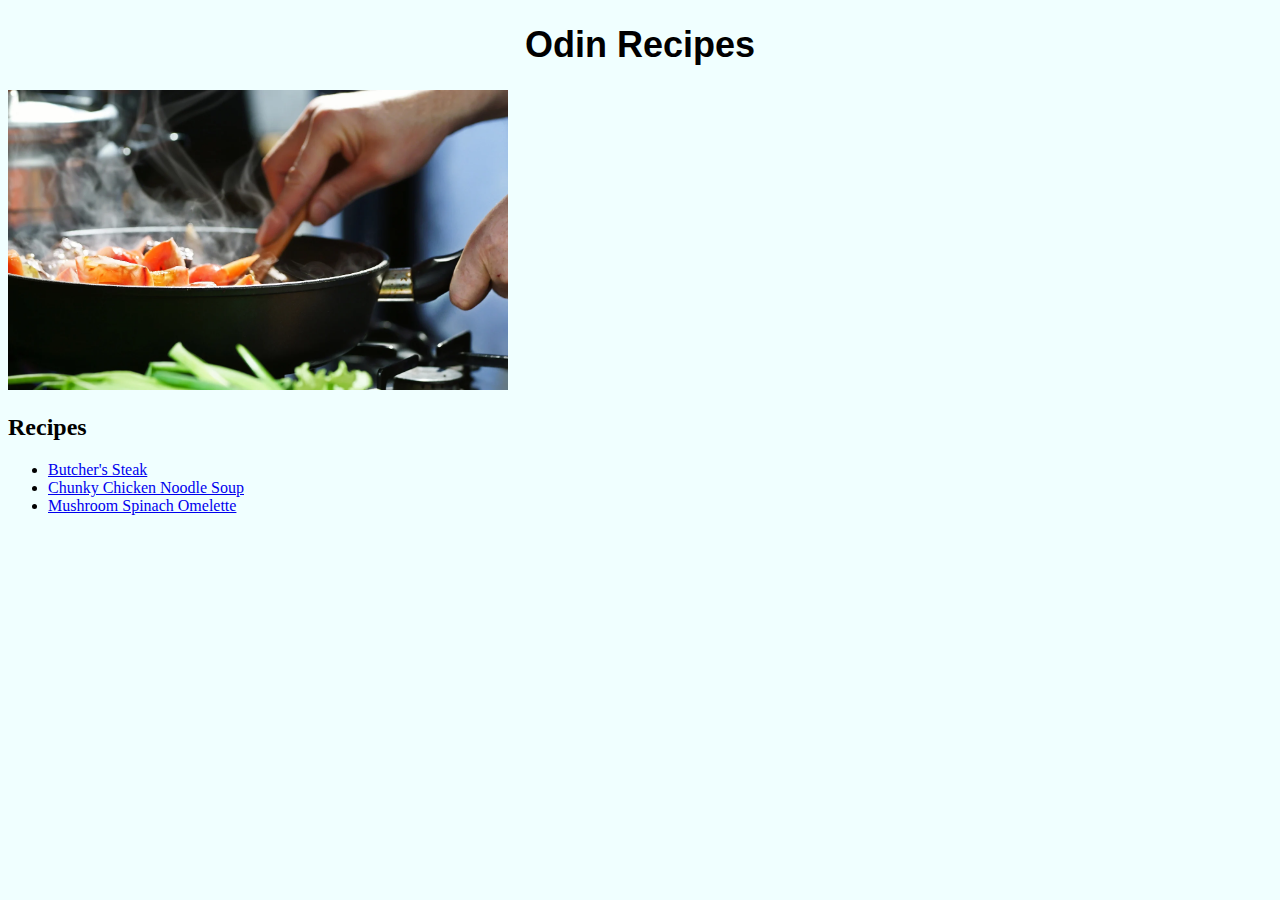
<file: index.html>
<!DOCTYPE html>

<html lang="en">
    <head>
        <meta charset="utf-8">
        <title>Odin Recipes</title>
        <link rel="stylesheet" href="./styles/style.css">
    </head>
    <body>
        <h1> 
            Odin Recipes
        </h1>
        <img id="homepage-image" src="./images/cooking.webp" alt="Cooking at home with pan">

        <h2>Recipes</h2>
        <ul>
            <li><a href="./recipes/butchers-steak.html">Butcher's Steak</a></li>
            <li><a href="./recipes/chunky-chicken-noodle-soup.html">Chunky Chicken Noodle Soup</a></li>
            <li><a href="./recipes/mushroom-spinach-omelette.html">Mushroom Spinach Omelette</a></li>
        </ul>
    </body>

</html>
</file>
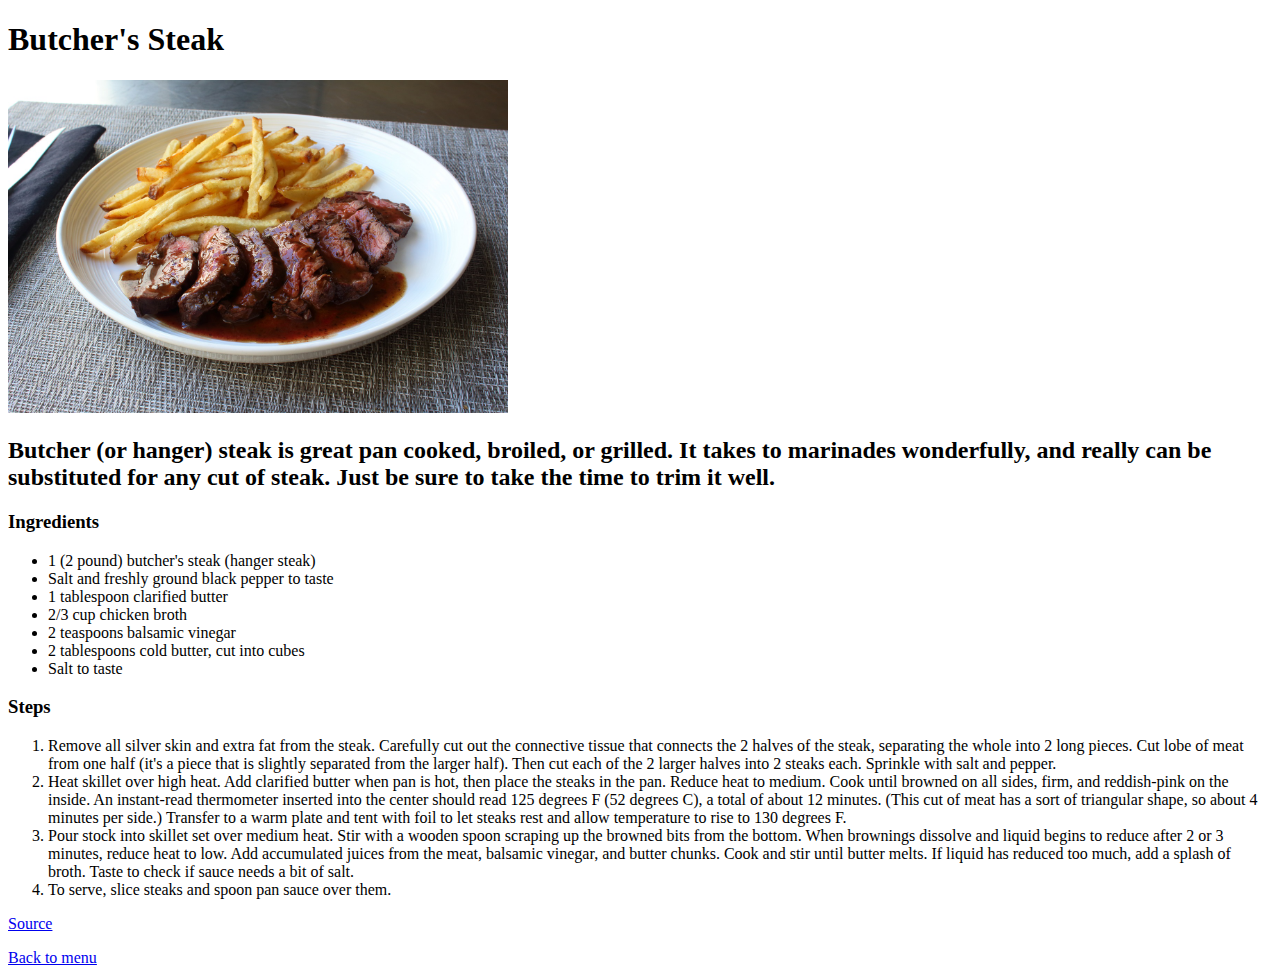
<file: recipes/butchers-steak.html>
<!DOCTYPE html>
<html lang="en">
<head>
    <meta charset="UTF-8">
    <title>Butcher's Steak</title>
</head>
<body>
    <h1>
        Butcher's Steak
    </h1>
    <img src="../images/butchers-steak.jpg" alt="A butcher's steak on a plate" width="500">
    <h2>
        Butcher (or hanger) steak is great pan cooked, broiled, or grilled. It takes to marinades wonderfully, and really can be substituted for any cut of steak. Just be sure to take the time to trim it well.    
    </h2>
    <h3>
        Ingredients
    </h3>
    <ul>
        <li>1 (2 pound) butcher's steak (hanger steak)</li>
        <li>Salt and freshly ground black pepper to taste</li>
        <li>1 tablespoon clarified butter</li>
        <li>2/3 cup chicken broth</li>
        <li>2 teaspoons balsamic vinegar</li>
        <li>2 tablespoons cold butter, cut into cubes</li>
        <li>Salt to taste</li>
    </ul>
    <h3>
        Steps
    </h3>
    <ol>
        <li>
            Remove all silver skin and extra fat from the steak. Carefully cut out the connective tissue that connects the 2 halves of the steak, separating the whole into 2 long pieces. Cut lobe of meat from one half (it's a piece that is slightly separated from the larger half). Then cut each of the 2 larger halves into 2 steaks each. Sprinkle with salt and pepper.
        </li>
        <li>
            Heat skillet over high heat. Add clarified butter when pan is hot, then place the steaks in the pan. Reduce heat to medium. Cook until browned on all sides, firm, and reddish-pink on the inside. An instant-read thermometer inserted into the center should read 125 degrees F (52 degrees C), a total of about 12 minutes. (This cut of meat has a sort of triangular shape, so about 4 minutes per side.) Transfer to a warm plate and tent with foil to let steaks rest and allow temperature to rise to 130 degrees F.
        </li>
        <li>
            Pour stock into skillet set over medium heat. Stir with a wooden spoon scraping up the browned bits from the bottom. When brownings dissolve and liquid begins to reduce after 2 or 3 minutes, reduce heat to low. Add accumulated juices from the meat, balsamic vinegar, and butter chunks. Cook and stir until butter melts. If liquid has reduced too much, add a splash of broth. Taste to check if sauce needs a bit of salt.
        </li>
        <li>
            To serve, slice steaks and spoon pan sauce over them.
        </li>
    </ol>
    <p><a href="https://www.allrecipes.com/recipe/258804/butchers-steak-hanger-steak/" target="_blank">Source</a></p>
    <a href="../index.html">Back to menu</a>
</body>
</html>
</file>
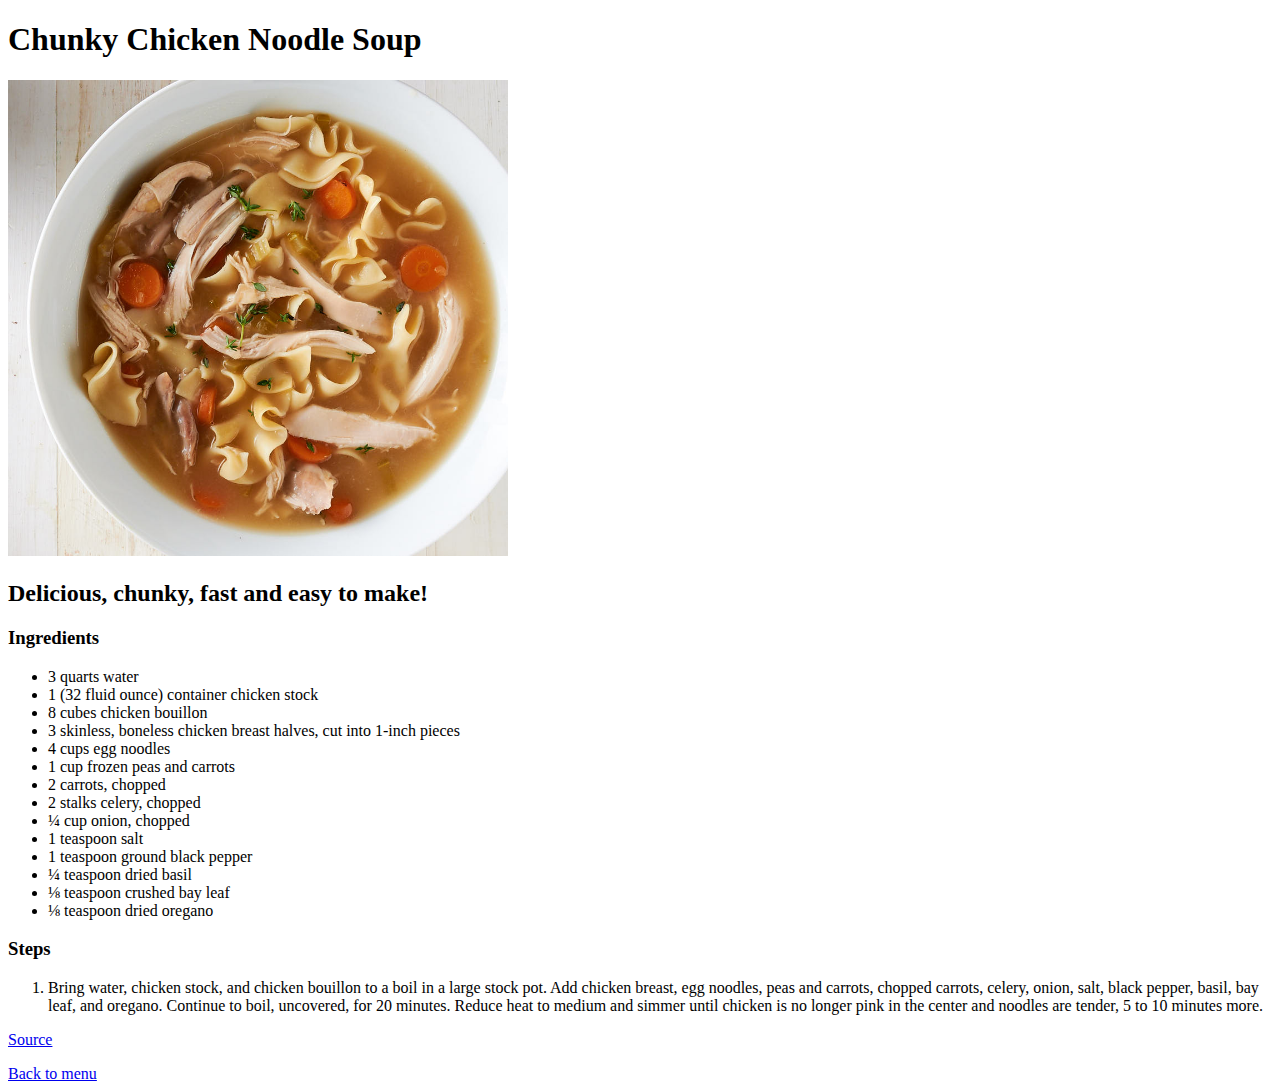
<file: recipes/chunky-chicken-noodle-soup.html>
<!DOCTYPE html>
<html lang="en">
<head>
    <meta charset="UTF-8">
    <title>Chunk Chicken Noodle Soup</title>
</head>
<body>
    <h1>Chunky Chicken Noodle Soup</h1>
    <img width='500' src="../images/chunky-chicken-noodle-soup.jpg" alt="Completed recipe from above">
    <h2>Delicious, chunky, fast and easy to make!</h2>

    <h3>Ingredients</h3>
    <ul>
        <li>3 quarts water</li>
        <li>1 (32 fluid ounce) container chicken stock</li>
        <li>8 cubes chicken bouillon</li>
        <li>3 skinless, boneless chicken breast halves, cut into 1-inch pieces</li>
        <li>4 cups egg noodles</li>
        <li>1 cup frozen peas and carrots</li>
        <li>2 carrots, chopped</li>
        <li>2 stalks celery, chopped</li>
        <li>¼ cup onion, chopped</li>
        <li>1 teaspoon salt</li>
        <li>1 teaspoon ground black pepper</li>
        <li>¼ teaspoon dried basil</li>
        <li>⅛ teaspoon crushed bay leaf</li>
        <li>⅛ teaspoon dried oregano</li>
    </ul>

    <h3>Steps</h3>
    <ol>
        <li>
            Bring water, chicken stock, and chicken bouillon to a boil in a large stock pot. Add chicken breast, egg noodles, peas and carrots, chopped carrots, celery, onion, salt, black pepper, basil, bay leaf, and oregano. Continue to boil, uncovered, for 20 minutes. Reduce heat to medium and simmer until chicken is no longer pink in the center and noodles are tender, 5 to 10 minutes more.
        </li>
    </ol>
    <p><a href="https://www.allrecipes.com/recipe/230102/chunky-chicken-noodle-soup/" target="_blank">Source</a></p>
    <a href="../index.html">Back to menu</a>
</body>
</html>
</file>
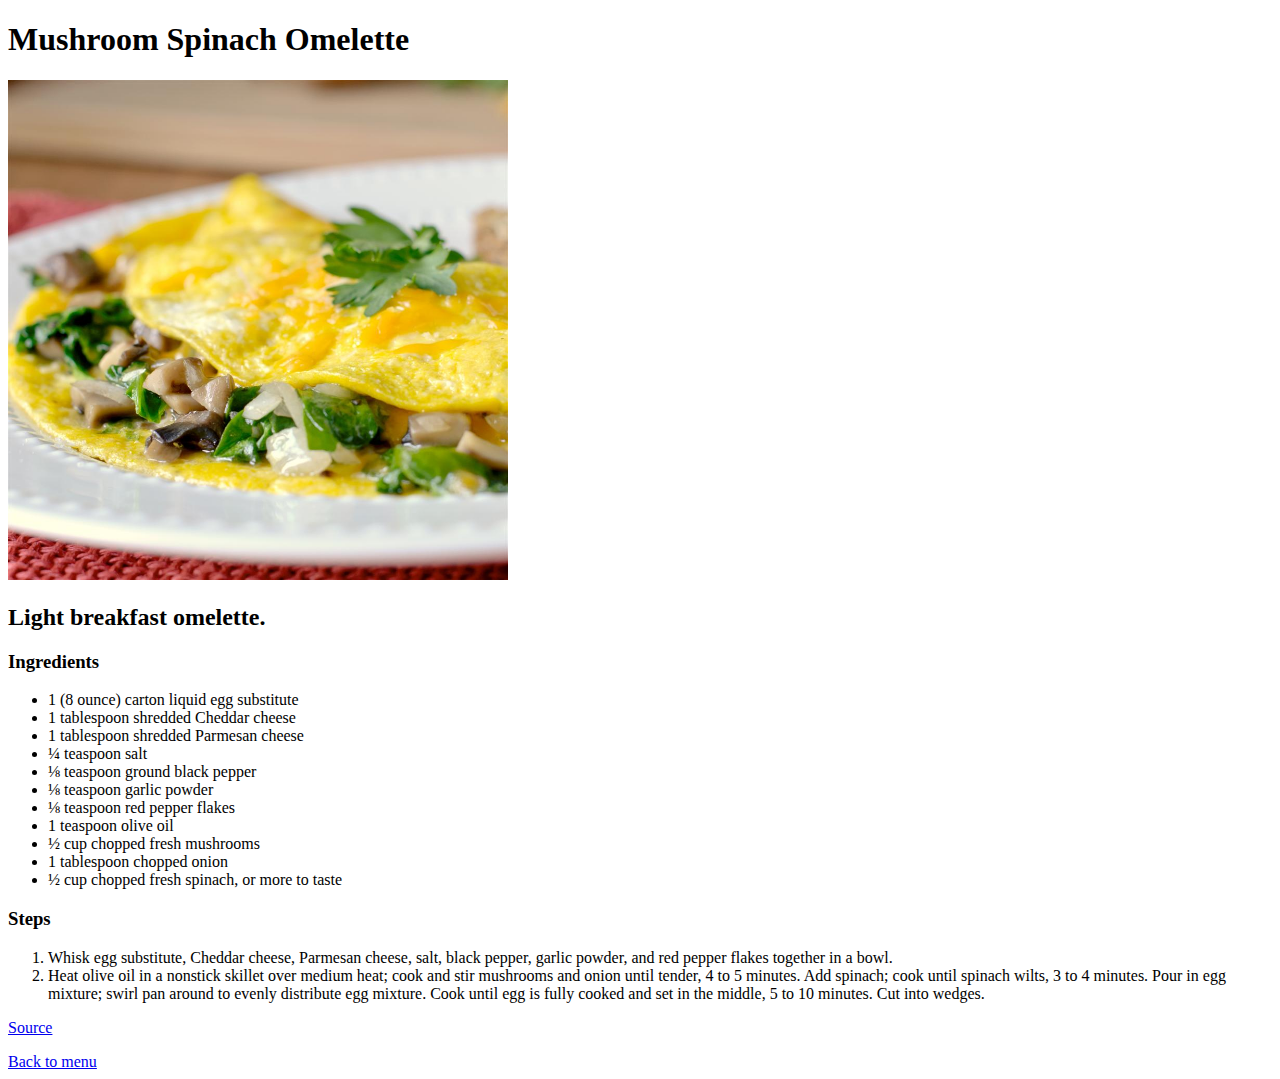
<file: recipes/mushroom-spinach-omelette.html>
<!DOCTYPE html>
<html lang="en">
<head>
    <meta charset="UTF-8">
    <title>Mushroom Spinach Omelette</title>
</head>
<body>
    <h1>Mushroom Spinach Omelette</h1>
    <img width='500' src="../images/mushroom-spinach-omelette.jpg" alt="Finished meal on plate">
    <h2>
        Light breakfast omelette.
    </h2>
    <h3>
        Ingredients
    </h3>
    <ul>
        <li>1 (8 ounce) carton liquid egg substitute</li>
        <li>1 tablespoon shredded Cheddar cheese</li>
        <li>1 tablespoon shredded Parmesan cheese</li>
        <li>¼ teaspoon salt</li>
        <li>⅛ teaspoon ground black pepper</li>
        <li>⅛ teaspoon garlic powder</li>
        <li>⅛ teaspoon red pepper flakes</li>
        <li>1 teaspoon olive oil</li>
        <li>½ cup chopped fresh mushrooms</li>
        <li>1 tablespoon chopped onion</li>
        <li>½ cup chopped fresh spinach, or more to taste</li>
    </ul>

    <h3>
        Steps
    </h3>
    <ol>
        <li>Whisk egg substitute, Cheddar cheese, Parmesan cheese, salt, black pepper, garlic powder, and red pepper flakes together in a bowl.</li>
        <li>Heat olive oil in a nonstick skillet over medium heat; cook and stir mushrooms and onion until tender, 4 to 5 minutes. Add spinach; cook until spinach wilts, 3 to 4 minutes. Pour in egg mixture; swirl pan around to evenly distribute egg mixture. Cook until egg is fully cooked and set in the middle, 5 to 10 minutes. Cut into wedges.</li>
    </ol>
    <p><a href="https://www.allrecipes.com/recipe/228112/mushroom-spinach-omelet/" target="_blank">Source</a></p>
    <a href="../index.html">Back to menu</a>
</body>
</html>
</file>
<file: styles/style.css>
body {
    background-color: azure;
}

h1 {
    font-size: 36px;
    text-align: center;
    font-family: sans-serif;
}

#homepage-image {
    width: 500px;
    height: auto;
}
</file>
